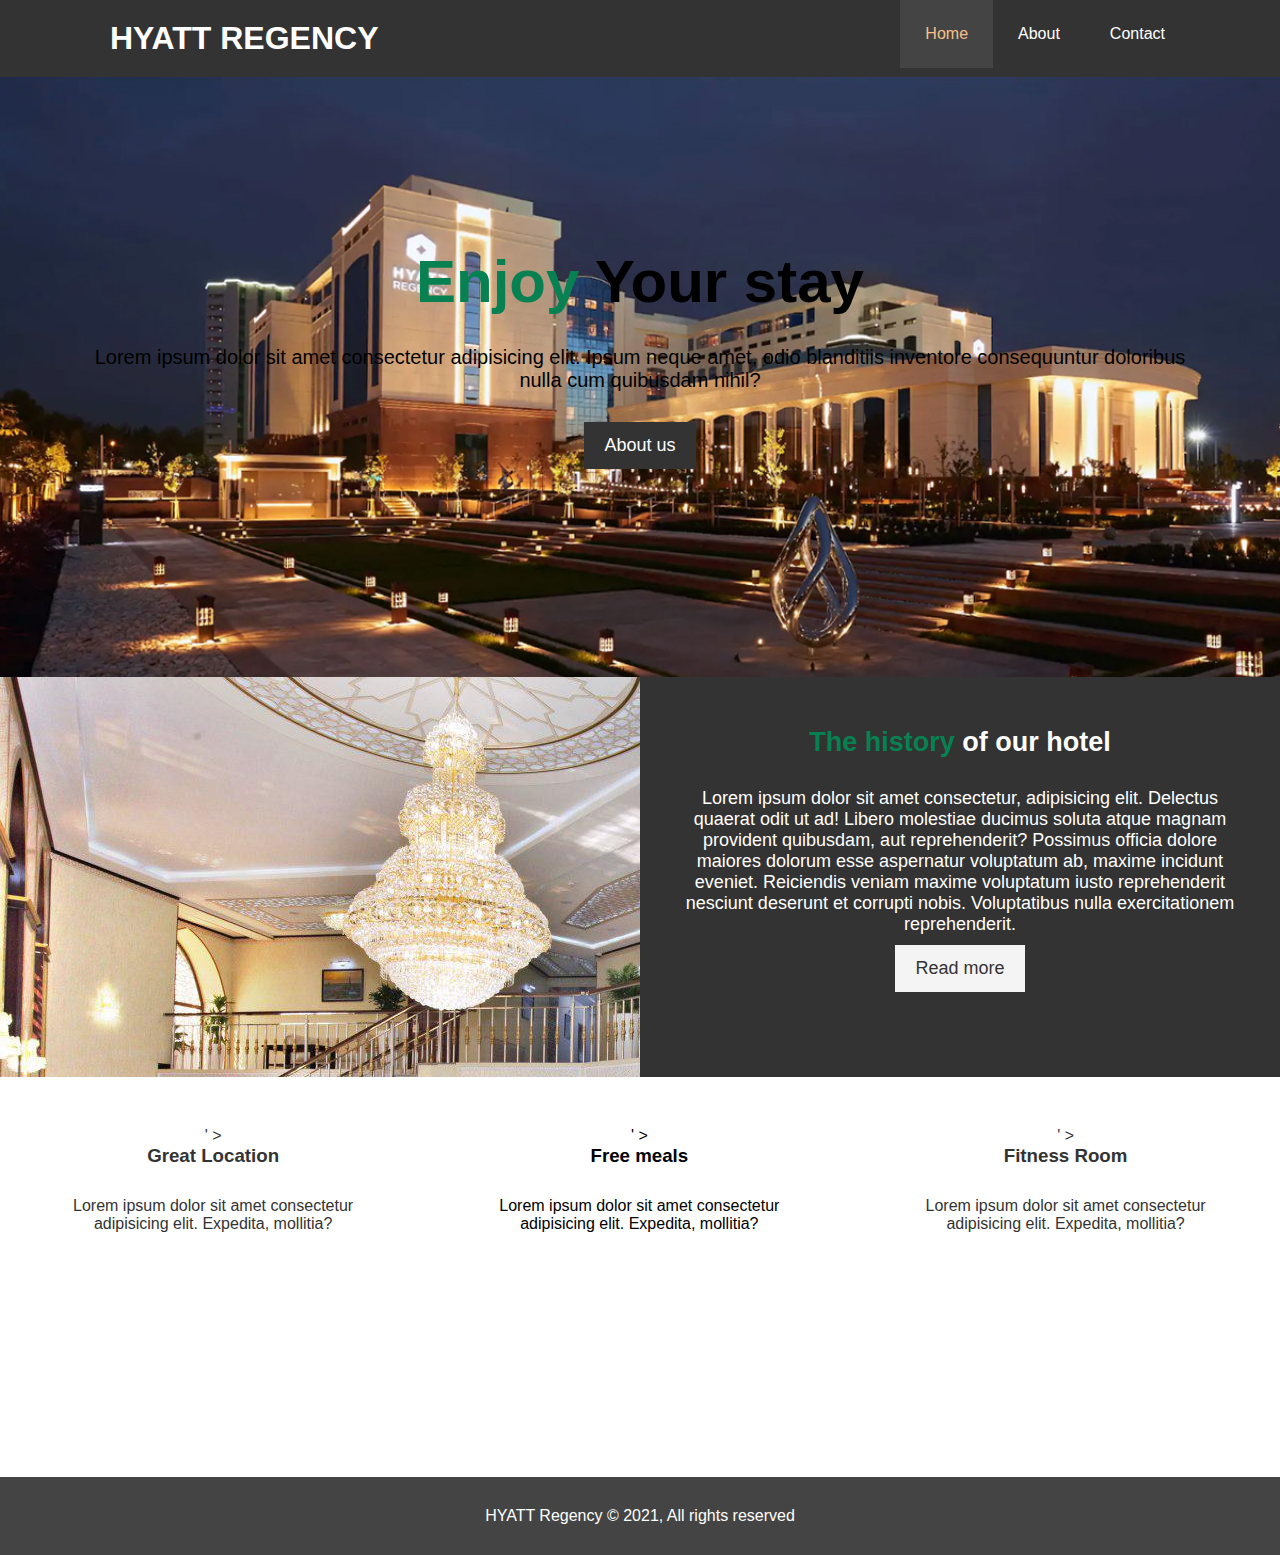
<file: New folder/index.html>
<!DOCTYPE html>
<html>
<head>
    <title>HYAT regency-web-site</title>
    <link rel="stylesheet" href="https://use.fontawesome.com/releases/v5.7.0/css/all.css" 
    integrity="sha384-lZN37f5QGtY3VHgisS14W3ExzMWZxybE1SJSEsQp9S+oqd12jhcu+A56Ebc1zFSJ" 
    crossorigin="anonymous">
   
    <link rel="stylesheet" href="index.css">
</head>
<body>
    <header>
        <nav id="navbar">
            <div class="container">
                <h1 class="logo"><a href="#">HYATT REGENCY</a></h1>
                <ul>
                    <li><a href="#" class="current">Home</a></li>
                    <li><a href="about.html">About</a></li>
                    <li><a href="contact.html">Contact</a></li>
                </ul>
            </div>
        </nav>
        <div id="showcase">
            <div class="container">
                <div class="showcase-content">
                    <h1><span class="text-primary">Enjoy </span>Your stay</h1>
                    <P>Lorem ipsum dolor sit amet consectetur adipisicing elit. Ipsum neque amet, odio blanditiis inventore consequuntur doloribus nulla cum quibusdam nihil?</P>
                    <a href="about.html" class="btn">About us</a></div>
                
            </div>
        </div>
    </header>
    <section id="home-info" class="bg-dark">
        <div class="info-img"></div>
        <div class="info-content">
            <h2><span class="text-primary">The history </span>of our hotel</h2>
            <p>Lorem ipsum dolor sit amet consectetur, adipisicing elit. Delectus quaerat odit ut ad! Libero molestiae ducimus soluta atque magnam provident quibusdam, aut reprehenderit? Possimus officia dolore maiores dolorum esse aspernatur voluptatum ab, maxime incidunt eveniet. Reiciendis veniam maxime voluptatum iusto reprehenderit nesciunt deserunt et corrupti nobis. Voluptatibus nulla exercitationem reprehenderit.</p>
            <a href="about.html" class="btn btn-light">Read more</a>
        </div>
    </section>
    <section id="features">
        <div class="box btn-light">
            <i class="fas fa-hotel fa-3x"></i>' ></i>
            <h3>Great Location</h3>
            <p>Lorem ipsum dolor sit amet consectetur adipisicing elit. Expedita, mollitia?</p>
        </div>
        <div class="box btn-primary">
            <i class="fas fa-utensils fa-3x"></i>' ></i>
            <h3>Free meals</h3>
            <p>Lorem ipsum dolor sit amet consectetur adipisicing elit. Expedita, mollitia?</p>
        </div>
        <div class="box btn-light">
            <i class="fas fa-dumbbell fa-3x"></i>' ></i>
            <h3>Fitness Room</h3>
            <p>Lorem ipsum dolor sit amet consectetur adipisicing elit. Expedita, mollitia?</p>
        </div>
        <div class="box"></div>
        <div class="box"></div>
    </section>
    <div class="clr"></div>
    <footer id="main-footer">
        <p>HYATT Regency &copy; 2021, All rights reserved</p>
    </footer>
</body>

</html>
</file>
<file: New folder/index.css>
/* Reset */
* {
    margin: 0;
    padding: 0;
    box-sizing: border-box;
}
/* main styling */
html,
body {
font-family: sans-serif;   
}  
a {
    color: #333;
    text-decoration: none;
}

h1, h2, h3 {
    padding-bottom: 20px;

}

p {
    margin: 10px 0;
}

#navbar {
    background-color: #333;
    color: #fff;
    overflow: auto;
}
#navbar a {
    color: #fff;
}

#navbar h1 {
    float: left;
    padding: 20px;
}

#navbar ul {
    float: right;
    list-style: none;
}

#navbar ul li {
    float: left;
}
#navbar ul li a {
    display:inline-block;
    padding: 25px;
}
#navbar ul li a:hover, 
#navbar ul li a.current {
    background-color: #444;
    color: #f7c08a;
}

.container {
    max-width: 1100px;
    margin: auto;
}
.text-primary {
    color: #078152;
}

.btn {
    display: inline-block;
    font-size: 18px;
    color: #fff;
    background-color: #333;
    padding: 13px 20px;
    border: none;
    cursor: pointer;
}

.btn :hover {
    background-color: #f7c08a;
    color: #333;
}

.btn-light {
    background-color: #f4f4f4;
    color: #333;
}

.btn-dark {
    background-color: #333;
    color: #fff;
}

.bg-dark {
    background-color: #333;
    color: #fff;
}

.bg-light {
    background-color: #f7c08a;
    color: #333;
}

.bg-primary {
    background-color: #f7c08a;
    color: #333;
}

.clr {
    clear: both;
}

/* Showcase section */
#showcase {
    background-image: url('../rasm/HYAT_night.jpeg');
    background-repeat: no-repeat;
    background-position: center;
    background-size: cover;
    height: 600px;
}

#showcase .showcase-content {
    text-align: center;
    padding-top: 170px;
}

#showcase h1 {
    font-size: 60px;
}

#showcase p {
    padding-bottom: 20px;
    font-size: 20px;
}

#home-info {
    height: 400px;
}

#home-info .info-img {
    float: left;
    width: 50%;
    height: 100%;
    background-image: url("../rasm/Reception.jpg");
}

#home-info .info-content {
    float: right;
    width: 50%;
    height: 100%;
    text-align: center;
    padding: 50px 30px;

}

#home-info .info-content {
    padding-bottom: 20px;
    font-size: 18px;
}
.box {
    width: 200px;
    height: 200px;
    background-color:white;
}
/* Features section */

.box {
    width: 33.3%;
    float: left;
    padding: 50px;
    text-align: center;
}
.box i {
    margin-bottom: 10px;
}
#main-footer {
    text-align: center;
    background-color: #444;
    color: #fff;
    padding: 20px;
    
}
/* About us page */
#about-info {
    padding: 20px 0;
    display: inline-block;
    min-height: 100%;
}
#about-info .info-right {
    float: right;
    width: 50%;
    min-height: 100%;
}
#about-info .info-right img {
    display: block;
    margin: auto;
    width: 70%;
    border-radius: 50%;
}
#about-info .info-left {
    float: left;
    width: 50%;
    height: 100%;
}

/* testimonial section */

#testimonials {
    height: 600px;
    padding-top: 100px;
    background-image: url("../New folder/hyat-cover.jpg");
    background-repeat: no-repeat;
    background-size: cover;
}

#testimonials h2 {
    color: #fff;
    text-align: center;
    padding-bottom: 40px;
    font-size: 34px;
}

#testimonials .testimonial {
    padding: 20px; 
    margin-bottom: 40px;
    border-radius: 5px;
    opacity: 0.9;
}

#testimonials .testimonial img {
    width: 100px;
    float: left;
    margin-right: 20px;
    border-radius: 50%;
}
#testimonials .testimonial p {
    margin-left: 150px;
    color: #222;
}

/* Contact us page */

#contact-form{
    padding: 20px 0;
}

#contact-form h1 {
    font-size: 32px;
}

#contact-form .form-group {
    margin-bottom: 20px;
}

#contact-form label {
    display: block;
    margin-bottom: 5px;
}



#contact-form input, #contact-form textarea {
    width: 100%;
    padding: 10px;
    border: 1px solid #ddd;
}

#contact-info {
    display: inline-block;
    width: 100%;
    color: black;
}
#contact-info .box {
    background-color: black;
    color: #fff;
}
</file>
